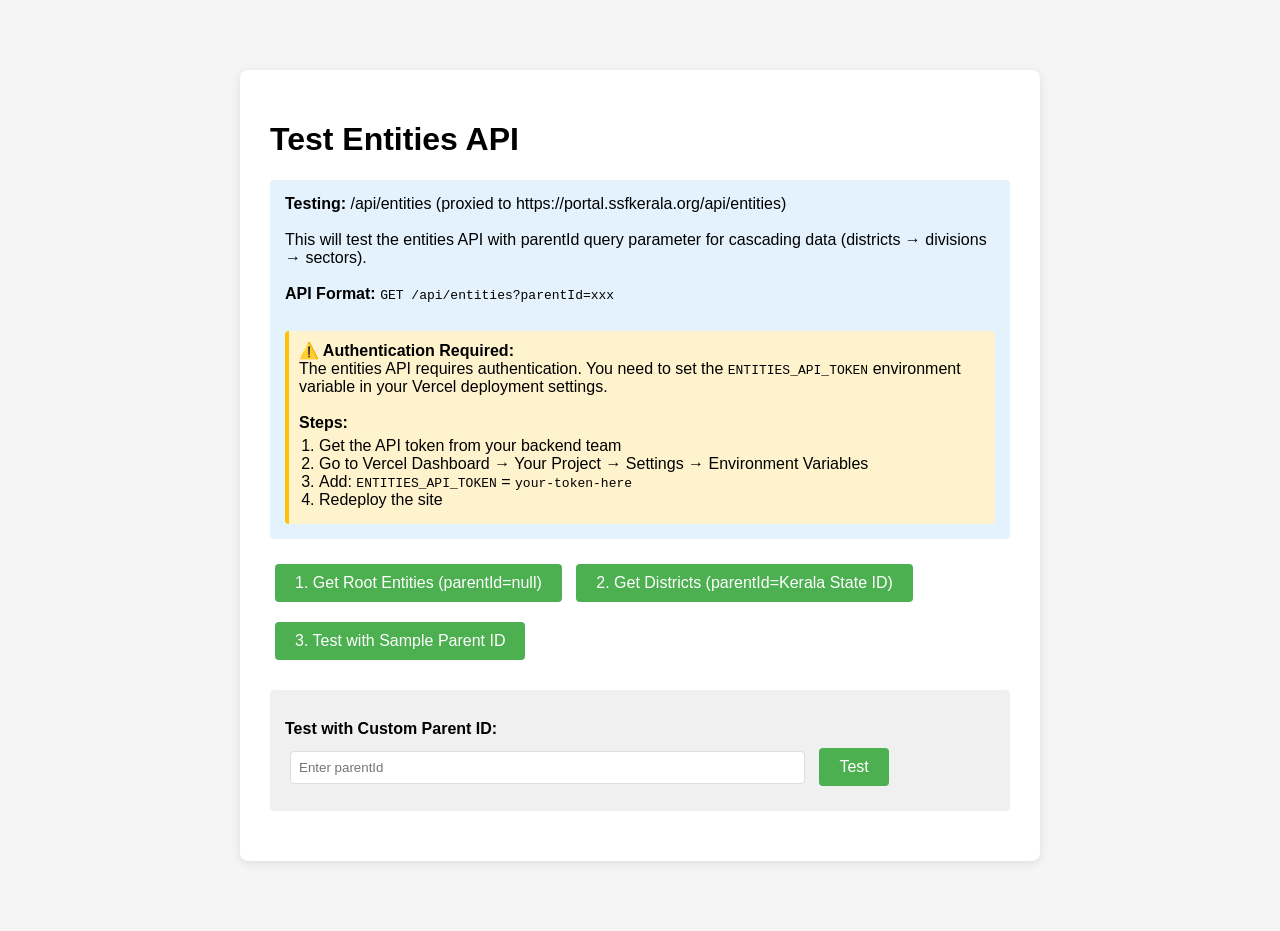
<file: test-entities-api.html>
<!DOCTYPE html>
<html lang="en">
<head>
    <meta charset="UTF-8">
    <meta name="viewport" content="width=device-width, initial-scale=1.0">
    <title>Test Entities API</title>
    <style>
        body {
            font-family: Arial, sans-serif;
            max-width: 800px;
            margin: 50px auto;
            padding: 20px;
            background: #f5f5f5;
        }
        .container {
            background: white;
            padding: 30px;
            border-radius: 8px;
            box-shadow: 0 2px 10px rgba(0,0,0,0.1);
        }
        button {
            background: #4CAF50;
            color: white;
            padding: 10px 20px;
            border: none;
            border-radius: 4px;
            cursor: pointer;
            font-size: 16px;
            margin: 10px 5px;
        }
        button:hover {
            background: #45a049;
        }
        button:disabled {
            background: #cccccc;
            cursor: not-allowed;
        }
        pre {
            background: #f4f4f4;
            padding: 15px;
            border-radius: 4px;
            overflow-x: auto;
            max-height: 500px;
            overflow-y: auto;
        }
        .error {
            color: red;
            padding: 10px;
            background: #ffebee;
            border-radius: 4px;
            margin: 10px 0;
        }
        .success {
            color: green;
            padding: 10px;
            background: #e8f5e9;
            border-radius: 4px;
            margin: 10px 0;
        }
        select {
            width: 100%;
            padding: 10px;
            margin: 10px 0;
            border: 1px solid #ddd;
            border-radius: 4px;
            font-size: 14px;
        }
        label {
            font-weight: bold;
            display: block;
            margin-top: 15px;
        }
        .info {
            background: #e3f2fd;
            padding: 15px;
            border-radius: 4px;
            margin: 15px 0;
        }
    </style>
</head>
<body>
    <div class="container">
        <h1>Test Entities API</h1>
        
        <div class="info">
            <strong>Testing:</strong> /api/entities (proxied to https://portal.ssfkerala.org/api/entities)
            <br><br>
            This will test the entities API with parentId query parameter for cascading data (districts → divisions → sectors).
            <br><br>
            <strong>API Format:</strong> <code>GET /api/entities?parentId=xxx</code>
            <br><br>
            <div style="background: #fff3cd; padding: 10px; border-radius: 4px; margin-top: 10px; border-left: 4px solid #ffc107;">
                <strong>⚠️ Authentication Required:</strong><br>
                The entities API requires authentication. You need to set the <code>ENTITIES_API_TOKEN</code> environment variable in your Vercel deployment settings.
                <br><br>
                <strong>Steps:</strong>
                <ol style="margin: 5px 0; padding-left: 20px; text-align: left;">
                    <li>Get the API token from your backend team</li>
                    <li>Go to Vercel Dashboard → Your Project → Settings → Environment Variables</li>
                    <li>Add: <code>ENTITIES_API_TOKEN</code> = <code>your-token-here</code></li>
                    <li>Redeploy the site</li>
                </ol>
            </div>
        </div>

        <button onclick="testRootEntities()">1. Get Root Entities (parentId=null)</button>
        <button onclick="testWithStateId()">2. Get Districts (parentId=Kerala State ID)</button>
        <button onclick="testWithParentId()">3. Test with Sample Parent ID</button>
        
        <div style="margin: 20px 0; padding: 15px; background: #f0f0f0; border-radius: 4px;">
            <label for="customParentId" style="font-weight: bold;">Test with Custom Parent ID:</label>
            <input type="text" id="customParentId" placeholder="Enter parentId" style="width: 70%; padding: 8px; margin: 10px 5px; border: 1px solid #ddd; border-radius: 4px;">
            <button onclick="testWithCustomParentId()">Test</button>
        </div>
        
        <div id="result"></div>

        <div id="testSelectors" style="display: none; margin-top: 30px;">
            <h3>Test Cascading Dropdowns:</h3>
            
            <label for="testDistrict">Select District:</label>
            <select id="testDistrict" onchange="onDistrictChange()">
                <option value="">-- Select District --</option>
            </select>

            <label for="testDivision">Select Division:</label>
            <select id="testDivision" onchange="onDivisionChange()" disabled>
                <option value="">-- Select District First --</option>
            </select>

            <label for="testSector">Select Sector:</label>
            <select id="testSector" disabled>
                <option value="">-- Select Division First --</option>
            </select>

            <div id="selectionResult" style="margin-top: 20px;"></div>
        </div>
    </div>

    <script>
        let entitiesData = null;
        let districtsData = [];

        async function testRootEntities() {
            const resultDiv = document.getElementById('result');
            resultDiv.innerHTML = '<p>Loading root entities (districts)...</p>';

            try {
                // Use relative URL to leverage the proxy
                // For root entities, pass "null" as the parentId value
                const apiUrl = (function () {
                    if (typeof window !== "undefined" && /^https?:$/.test(window.location.protocol)) {
                        return new URL("/api/entities?parentId=null", window.location.origin).href;
                    }
                    return "https://www.educine.in/api/entities?parentId=null";
                })();

                const response = await fetch(apiUrl, {
                    method: 'GET',
                    headers: {
                        'Content-Type': 'application/json'
                    }
                });

                console.log('Response status:', response.status);

                if (!response.ok) {
                    const errorText = await response.text();
                    console.error('Error response:', errorText);
                    
                    if (response.status === 401) {
                        throw new Error(`HTTP 401: Authentication required. Please set ENTITIES_API_TOKEN environment variable in Vercel.`);
                    }
                    throw new Error(`HTTP ${response.status}: ${response.statusText}`);
                }

                const data = await response.json();
                
                console.log('Full response:', data);
                console.log('Is array?', Array.isArray(data));
                console.log('Data type:', typeof data);

                // Handle API response format: { msg, status, data: [], pagination }
                let entities = [];
                let displayData = data;
                
                if (data && typeof data === 'object') {
                    if (data.data && Array.isArray(data.data)) {
                        entities = data.data;
                    } else if (Array.isArray(data)) {
                        entities = data;
                    }
                }
                
                districtsData = entities;

                resultDiv.innerHTML = `
                    <div class="${entities.length > 0 ? 'success' : 'error'}">
                        <strong>${entities.length > 0 ? '✓ Success!' : '⚠️ Warning:'}</strong> Got ${entities.length} root entities.
                        ${entities.length === 0 ? '<br><br><strong>Possible reasons:</strong><ul style="text-align: left; margin: 10px 0; padding-left: 20px;"><li>Authentication token not set (add ENTITIES_API_TOKEN to Vercel)</li><li>parentId=null might not be correct for root entities</li><li>No data in database</li></ul>' : ''}
                    </div>
                    <h3>Full Response:</h3>
                    <pre>${JSON.stringify(data, null, 2)}</pre>
                `;

                // Populate the test selectors with districts
                if (entities.length > 0) {
                    populateDistrictSelector(entities);
                }

            } catch (error) {
                console.error('Error:', error);
                resultDiv.innerHTML = `
                    <div class="error">
                        <strong>✗ Error:</strong> ${error.message}
                    </div>
                    <p>Check the browser console for more details.</p>
                `;
            }
        }

        async function testWithStateId() {
            const resultDiv = document.getElementById('result');
            const keralaStateId = 'am6ekeeb8tqkqqq1j2itba0l';
            resultDiv.innerHTML = `<p>Loading districts for Kerala (State ID: ${keralaStateId})...</p>`;

            try {
                const apiUrl = (function () {
                    if (typeof window !== "undefined" && /^https?:$/.test(window.location.protocol)) {
                        return new URL(`/api/entities?parentId=${keralaStateId}`, window.location.origin).href;
                    }
                    return `https://www.educine.in/api/entities?parentId=${keralaStateId}`;
                })();

                const response = await fetch(apiUrl, {
                    method: 'GET',
                    headers: {
                        'Content-Type': 'application/json'
                    }
                });

                console.log('Response status:', response.status);

                if (!response.ok) {
                    const errorText = await response.text();
                    console.error('Error response:', errorText);
                    throw new Error(`HTTP ${response.status}: ${response.statusText}`);
                }

                const data = await response.json();
                
                console.log('Districts data:', data);

                let entities = [];
                if (data && data.data && Array.isArray(data.data)) {
                    entities = data.data;
                    districtsData = entities;
                }

                resultDiv.innerHTML = `
                    <div class="${entities.length > 0 ? 'success' : 'error'}">
                        <strong>${entities.length > 0 ? '✓ Success!' : '⚠️ Warning:'}</strong> Got ${entities.length} districts for Kerala.
                    </div>
                    <h3>Request:</h3>
                    <pre>GET /api/entities?parentId=${keralaStateId}</pre>
                    <h3>Full Response:</h3>
                    <pre>${JSON.stringify(data, null, 2)}</pre>
                `;

                if (entities.length > 0) {
                    populateDistrictSelector(entities);
                }

            } catch (error) {
                console.error('Error:', error);
                resultDiv.innerHTML = `
                    <div class="error">
                        <strong>✗ Error:</strong> ${error.message}
                    </div>
                    <p>Check the browser console for more details.</p>
                `;
            }
        }

        async function testWithParentId() {
            const resultDiv = document.getElementById('result');
            
            console.log('districtsData:', districtsData);
            console.log('districtsData length:', districtsData ? districtsData.length : 'null');
            
            // First, we need to get a parent ID from the districts
            if (!districtsData || (Array.isArray(districtsData) && districtsData.length === 0)) {
                resultDiv.innerHTML = `
                    <div class="error">
                        <strong>Note:</strong> Please run "Get Districts" first to get district IDs.
                        <br><br>
                        <strong>Debug Info:</strong><br>
                        districtsData exists: ${!!districtsData}<br>
                        districtsData is array: ${Array.isArray(districtsData)}<br>
                        districtsData length: ${districtsData ? (Array.isArray(districtsData) ? districtsData.length : 'not an array') : 'null'}<br>
                        <br>
                        <strong>Full data:</strong>
                        <pre>${JSON.stringify(districtsData, null, 2)}</pre>
                    </div>
                `;
                return;
            }

            const sampleParentId = districtsData[0].id || districtsData[0]._id;
            const sampleDistrictName = districtsData[0].name;

            resultDiv.innerHTML = `<p>Loading divisions for: ${sampleDistrictName} (ID: ${sampleParentId})...</p>`;

            try {
                const apiUrl = (function () {
                    if (typeof window !== "undefined" && /^https?:$/.test(window.location.protocol)) {
                        return new URL(`/api/entities?parentId=${sampleParentId}`, window.location.origin).href;
                    }
                    return `https://www.educine.in/api/entities?parentId=${sampleParentId}`;
                })();

                const response = await fetch(apiUrl, {
                    method: 'GET',
                    headers: {
                        'Content-Type': 'application/json'
                    }
                });

                if (!response.ok) {
                    throw new Error(`HTTP ${response.status}: ${response.statusText}`);
                }

                const data = await response.json();

                console.log(`Divisions for ${sampleDistrictName}:`, data);

                let entities = [];
                if (data && data.data && Array.isArray(data.data)) {
                    entities = data.data;
                }

                resultDiv.innerHTML = `
                    <div class="${entities.length > 0 ? 'success' : 'error'}">
                        <strong>${entities.length > 0 ? '✓ Success!' : '⚠️ Warning:'}</strong> Got ${entities.length} divisions for "${sampleDistrictName}".
                    </div>
                    <h3>Request:</h3>
                    <pre>GET /api/entities?parentId=${sampleParentId}</pre>
                    <h3>Response Data:</h3>
                    <pre>${JSON.stringify(data, null, 2)}</pre>
                `;

            } catch (error) {
                console.error('Error:', error);
                resultDiv.innerHTML = `
                    <div class="error">
                        <strong>✗ Error:</strong> ${error.message}
                    </div>
                `;
            }
        }

        async function testWithEmptyString() {
            const resultDiv = document.getElementById('result');
            
            console.log('districtsData:', districtsData);
            console.log('districtsData length:', districtsData ? districtsData.length : 'null');
            
            // First, we need to get a parent ID from the districts
            if (!districtsData || (Array.isArray(districtsData) && districtsData.length === 0)) {
                resultDiv.innerHTML = `
                    <div class="error">
                        <strong>Note:</strong> Please run "Get Root Entities" first to get district IDs.
                        <br><br>
                        <strong>Debug Info:</strong><br>
                        districtsData exists: ${!!districtsData}<br>
                        districtsData is array: ${Array.isArray(districtsData)}<br>
                        districtsData length: ${districtsData ? (Array.isArray(districtsData) ? districtsData.length : 'not an array') : 'null'}<br>
                        <br>
                        <strong>Full data:</strong>
                        <pre>${JSON.stringify(districtsData, null, 2)}</pre>
                    </div>
                `;
                return;
            }

            const sampleParentId = districtsData[0].id || districtsData[0]._id;
            const sampleDistrictName = districtsData[0].name;

            resultDiv.innerHTML = `<p>Loading entities for parent: ${sampleDistrictName} (ID: ${sampleParentId})...</p>`;

            try {
                const apiUrl = (function () {
                    if (typeof window !== "undefined" && /^https?:$/.test(window.location.protocol)) {
                        return new URL(`/api/entities?parentId=${sampleParentId}`, window.location.origin).href;
                    }
                    return `https://www.educine.in/api/entities?parentId=${sampleParentId}`;
                })();

                const response = await fetch(apiUrl, {
                    method: 'GET',
                    headers: {
                        'Content-Type': 'application/json'
                    }
                });

                if (!response.ok) {
                    throw new Error(`HTTP ${response.status}: ${response.statusText}`);
                }

                const data = await response.json();

                console.log(`Entities for parent ${sampleParentId}:`, data);

                resultDiv.innerHTML = `
                    <div class="success">
                        <strong>✓ Success!</strong> Got ${Array.isArray(data) ? data.length : 'unknown'} child entities for "${sampleDistrictName}".
                    </div>
                    <h3>Request:</h3>
                    <pre>GET /api/entities?parentId=${sampleParentId}</pre>
                    <h3>Response Data:</h3>
                    <pre>${JSON.stringify(data, null, 2)}</pre>
                `;

            } catch (error) {
                console.error('Error:', error);
                resultDiv.innerHTML = `
                    <div class="error">
                        <strong>✗ Error:</strong> ${error.message}
                    </div>
                `;
            }
        }

        async function testWithEmptyString() {
            const resultDiv = document.getElementById('result');
            resultDiv.innerHTML = '<p>Testing with parentId="" (empty string)...</p>';

            try {
                const apiUrl = (function () {
                    if (typeof window !== "undefined" && /^https?:$/.test(window.location.protocol)) {
                        return new URL("/api/entities?parentId=", window.location.origin).href;
                    }
                    return "https://www.educine.in/api/entities?parentId=";
                })();

                const response = await fetch(apiUrl, {
                    method: 'GET',
                    headers: {
                        'Content-Type': 'application/json'
                    }
                });

                console.log('Response status:', response.status);

                if (!response.ok) {
                    const errorText = await response.text();
                    console.error('Error response:', errorText);
                    throw new Error(`HTTP ${response.status}: ${response.statusText}`);
                }

                const data = await response.json();
                
                let entities = [];
                if (data && data.data && Array.isArray(data.data)) {
                    entities = data.data;
                    districtsData = entities;
                }

                resultDiv.innerHTML = `
                    <div class="${entities.length > 0 ? 'success' : 'error'}">
                        <strong>${entities.length > 0 ? '✓ Success!' : '⚠️ Warning:'}</strong> Got ${entities.length} entities with empty string parentId.
                    </div>
                    <h3>Full Response:</h3>
                    <pre>${JSON.stringify(data, null, 2)}</pre>
                `;

                if (entities.length > 0) {
                    populateDistrictSelector(entities);
                }

            } catch (error) {
                console.error('Error:', error);
                resultDiv.innerHTML = `
                    <div class="error">
                        <strong>✗ Error:</strong> ${error.message}
                    </div>
                `;
            }
        }

        async function testWithoutParentId() {
            const resultDiv = document.getElementById('result');
            resultDiv.innerHTML = '<p>Testing without parentId parameter...</p>';

            try {
                const apiUrl = (function () {
                    if (typeof window !== "undefined" && /^https?:$/.test(window.location.protocol)) {
                        return new URL("/api/entities", window.location.origin).href;
                    }
                    return "https://www.educine.in/api/entities";
                })();

                const response = await fetch(apiUrl, {
                    method: 'GET',
                    headers: {
                        'Content-Type': 'application/json'
                    }
                });

                console.log('Response status:', response.status);

                if (!response.ok) {
                    const errorText = await response.text();
                    console.error('Error response:', errorText);
                    throw new Error(`HTTP ${response.status}: ${response.statusText}`);
                }

                const data = await response.json();
                
                let entities = [];
                if (data && data.data && Array.isArray(data.data)) {
                    entities = data.data;
                    districtsData = entities;
                }

                resultDiv.innerHTML = `
                    <div class="${entities.length > 0 ? 'success' : 'error'}">
                        <strong>${entities.length > 0 ? '✓ Success!' : '⚠️ Warning:'}</strong> Got ${entities.length} entities without parentId.
                    </div>
                    <h3>Full Response:</h3>
                    <pre>${JSON.stringify(data, null, 2)}</pre>
                `;

                if (entities.length > 0) {
                    populateDistrictSelector(entities);
                }

            } catch (error) {
                console.error('Error:', error);
                resultDiv.innerHTML = `
                    <div class="error">
                        <strong>✗ Error:</strong> ${error.message}
                    </div>
                `;
            }
        }

        function populateDistrictSelector(districts) {
            const testSelectorsDiv = document.getElementById('testSelectors');
            const districtSelect = document.getElementById('testDistrict');
            
            testSelectorsDiv.style.display = 'block';
            
            // Clear existing options
            districtSelect.innerHTML = '<option value="">-- Select District --</option>';
            
            districts.forEach(district => {
                const option = document.createElement('option');
                option.value = district.id || district._id;
                option.textContent = district.name;
                option.dataset.districtName = district.name;
                districtSelect.appendChild(option);
            });
        }

        async function testWithCustomParentId() {
            const customParentId = document.getElementById('customParentId').value.trim();
            const resultDiv = document.getElementById('result');
            
            if (!customParentId) {
                resultDiv.innerHTML = `
                    <div class="error">
                        <strong>Error:</strong> Please enter a parentId to test.
                    </div>
                `;
                return;
            }

            resultDiv.innerHTML = `<p>Loading entities for parentId: ${customParentId}...</p>`;

            try {
                const apiUrl = (function () {
                    if (typeof window !== "undefined" && /^https?:$/.test(window.location.protocol)) {
                        return new URL(`/api/entities?parentId=${customParentId}`, window.location.origin).href;
                    }
                    return `https://www.educine.in/api/entities?parentId=${customParentId}`;
                })();

                const response = await fetch(apiUrl, {
                    method: 'GET',
                    headers: {
                        'Content-Type': 'application/json'
                    }
                });

                console.log('Response status:', response.status);

                if (!response.ok) {
                    const errorText = await response.text();
                    console.error('Error response:', errorText);
                    throw new Error(`HTTP ${response.status}: ${response.statusText}`);
                }

                const data = await response.json();
                
                console.log('Custom parentId data:', data);

                let entities = [];
                if (data && data.data && Array.isArray(data.data)) {
                    entities = data.data;
                    districtsData = entities;
                }

                resultDiv.innerHTML = `
                    <div class="${entities.length > 0 ? 'success' : 'error'}">
                        <strong>${entities.length > 0 ? '✓ Success!' : '⚠️ Warning:'}</strong> Got ${entities.length} entities for parentId: ${customParentId}
                    </div>
                    <h3>Request:</h3>
                    <pre>GET /api/entities?parentId=${customParentId}</pre>
                    <h3>Full Response:</h3>
                    <pre>${JSON.stringify(data, null, 2)}</pre>
                `;

                if (entities.length > 0) {
                    populateDistrictSelector(entities);
                }

            } catch (error) {
                console.error('Error:', error);
                resultDiv.innerHTML = `
                    <div class="error">
                        <strong>✗ Error:</strong> ${error.message}
                    </div>
                    <p>Check the browser console for more details.</p>
                `;
            }
        }

        async function onDistrictChange() {
            const districtSelect = document.getElementById('testDistrict');
            const divisionSelect = document.getElementById('testDivision');
            const sectorSelect = document.getElementById('testSector');
            const districtId = districtSelect.value;
            const districtName = districtSelect.options[districtSelect.selectedIndex]?.dataset.districtName;

            // Reset division and sector
            divisionSelect.innerHTML = '<option value="">Loading...</option>';
            sectorSelect.innerHTML = '<option value="">-- Select Division First --</option>';
            sectorSelect.disabled = true;

            if (!districtId) {
                divisionSelect.innerHTML = '<option value="">-- Select District First --</option>';
                divisionSelect.disabled = true;
                return;
            }

            divisionSelect.disabled = false;

            try {
                const apiUrl = (function () {
                    if (typeof window !== "undefined" && /^https?:$/.test(window.location.protocol)) {
                        return new URL(`/api/entities?parentId=${districtId}`, window.location.origin).href;
                    }
                    return `https://www.educine.in/api/entities?parentId=${districtId}`;
                })();

                const response = await fetch(apiUrl, {
                    method: 'GET',
                    headers: {
                        'Content-Type': 'application/json'
                    }
                });

                if (!response.ok) {
                    throw new Error(`HTTP ${response.status}`);
                }

                const responseData = await response.json();
                console.log(`Divisions for ${districtName}:`, responseData);

                // Extract divisions array from response
                const divisions = responseData.data || responseData;

                divisionSelect.innerHTML = '<option value="">-- Select Division --</option>';
                
                if (Array.isArray(divisions) && divisions.length > 0) {
                    divisions.forEach(division => {
                        const option = document.createElement('option');
                        option.value = division.id || division._id;
                        option.textContent = division.name;
                        option.dataset.divisionName = division.name;
                        divisionSelect.appendChild(option);
                    });
                } else {
                    divisionSelect.innerHTML = '<option value="">No divisions found</option>';
                }

            } catch (error) {
                console.error('Error loading divisions:', error);
                divisionSelect.innerHTML = '<option value="">Error loading divisions</option>';
            }
        }

        async function onDivisionChange() {
            const divisionSelect = document.getElementById('testDivision');
            const sectorSelect = document.getElementById('testSector');
            const divisionId = divisionSelect.value;
            const divisionName = divisionSelect.options[divisionSelect.selectedIndex]?.dataset.divisionName;

            sectorSelect.innerHTML = '<option value="">Loading...</option>';

            if (!divisionId) {
                sectorSelect.innerHTML = '<option value="">-- Select Division First --</option>';
                sectorSelect.disabled = true;
                return;
            }

            sectorSelect.disabled = false;

            try {
                const apiUrl = (function () {
                    if (typeof window !== "undefined" && /^https?:$/.test(window.location.protocol)) {
                        return new URL(`/api/entities?parentId=${divisionId}`, window.location.origin).href;
                    }
                    return `https://www.educine.in/api/entities?parentId=${divisionId}`;
                })();

                const response = await fetch(apiUrl, {
                    method: 'GET',
                    headers: {
                        'Content-Type': 'application/json'
                    }
                });

                if (!response.ok) {
                    throw new Error(`HTTP ${response.status}`);
                }

                const responseData = await response.json();
                console.log(`Sectors for ${divisionName}:`, responseData);

                // Extract sectors array from response
                const sectors = responseData.data || responseData;

                sectorSelect.innerHTML = '<option value="">-- Select Sector --</option>';
                
                if (Array.isArray(sectors) && sectors.length > 0) {
                    sectors.forEach(sector => {
                        const option = document.createElement('option');
                        option.value = sector.id || sector._id;
                        option.textContent = sector.name;
                        option.dataset.sectorName = sector.name;
                        sectorSelect.appendChild(option);
                    });
                } else {
                    sectorSelect.innerHTML = '<option value="">No sectors found</option>';
                }

                updateSelectionResult();

            } catch (error) {
                console.error('Error loading sectors:', error);
                sectorSelect.innerHTML = '<option value="">Error loading sectors</option>';
            }
        }

        function updateSelectionResult() {
            const districtSelect = document.getElementById('testDistrict');
            const divisionSelect = document.getElementById('testDivision');
            const sectorSelect = document.getElementById('testSector');
            const resultDiv = document.getElementById('selectionResult');

            const districtName = districtSelect.options[districtSelect.selectedIndex]?.dataset.districtName;
            const divisionName = divisionSelect.options[divisionSelect.selectedIndex]?.dataset.divisionName;
            const sectorName = sectorSelect.options[sectorSelect.selectedIndex]?.dataset.sectorName;

            if (districtName && divisionName && sectorName) {
                resultDiv.innerHTML = `
                    <div class="success">
                        <strong>Selected:</strong><br>
                        District: ${districtName} (ID: ${districtSelect.value})<br>
                        Division: ${divisionName} (ID: ${divisionSelect.value})<br>
                        Sector: ${sectorName} (ID: ${sectorSelect.value})
                    </div>
                `;
            }
        }

        // Add event listener for sector selection
        document.getElementById('testSector').addEventListener('change', updateSelectionResult);
    </script>
</body>
</html>
</file>
